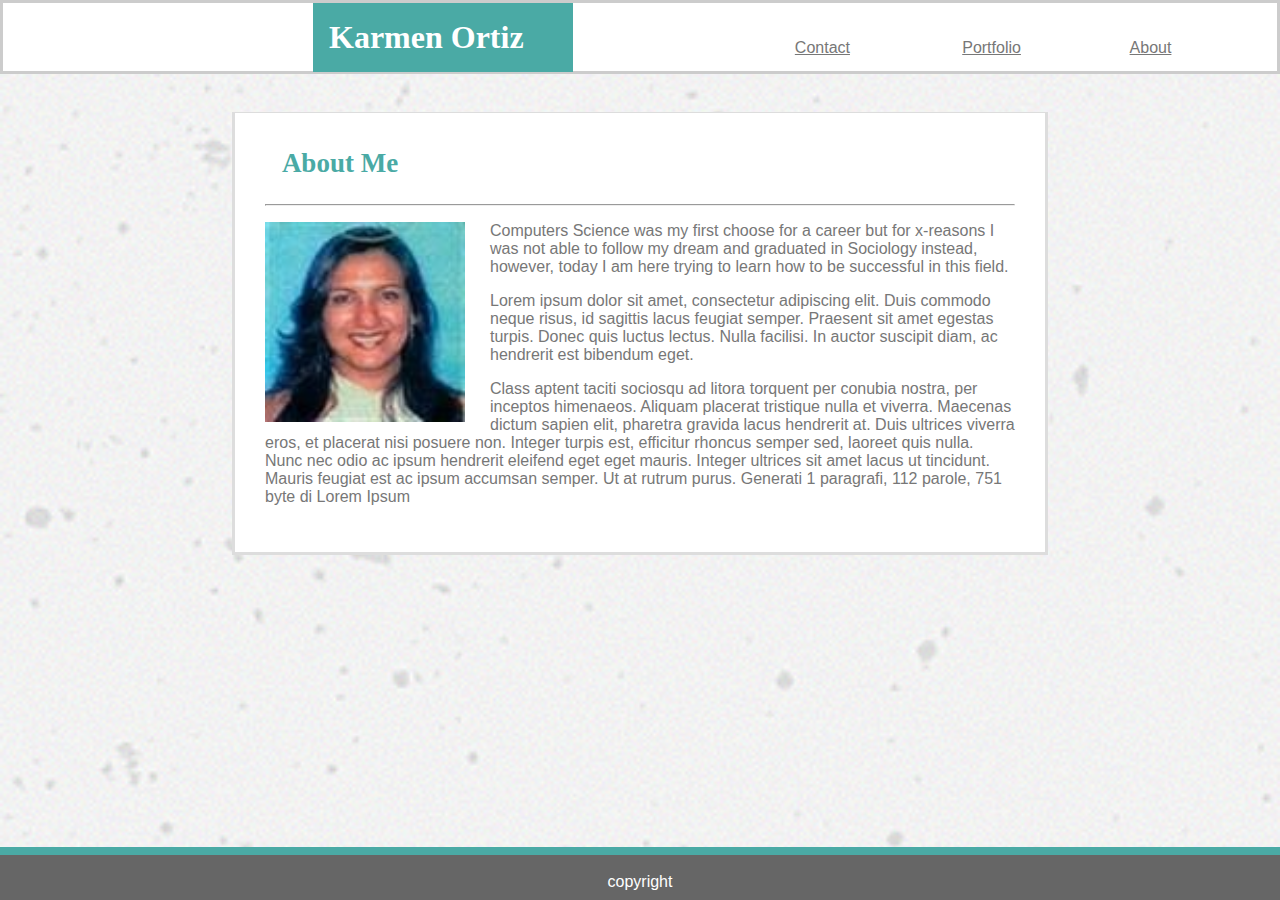
<file: index.html>
<!DOCTYPE html>
<html lang="en">

<head>
    <meta charset="UTF-8">
    <meta name="viewport" content="width=device-width, initial-scale=1.0">
    <meta http-equiv="X-UA-Compatible" content="ie=edge">
    <title>Karmen's Portfolio</title>

    <link rel="stylesheet" href="assets/css/style.css" type="text/css" />

</head>

<body>
<!--sticky foother entry-->
<div class="content">

</div>
    <header>
        <h1 id="header1">Karmen Ortiz</h1>

 <p>
    <b></b>  <a href="index.html">About</a>  <a href="portfolio.html">Portfolio</a>  <a href="contact.html">Contact</a>

 </p>       

    </header>

<div>

    <div class="container2">

        <h2>About Me</h2>

        <hr />

<!--holds my picture-->
        <p>

            <img src="assets/images/IMG_0513.jpg" width="200" height="200" alt="Carmen Ortiz">
        </p>


        <P>

            Computers Science was my first choose for a career but
            for x-reasons I was not able to follow my dream and graduated in Sociology instead,
            however,
            today I am here trying to learn how to be successful in
            this field.
        </p>

        <p>
            Lorem ipsum dolor sit amet, consectetur adipiscing elit. Duis commodo neque risus, id sagittis lacus
            feugiat semper.
            Praesent sit amet egestas turpis. Donec quis luctus lectus. Nulla facilisi.
            In auctor suscipit diam, ac hendrerit est bibendum eget.</p>
        <p>
            Class aptent taciti sociosqu ad litora torquent per conubia nostra, per inceptos himenaeos.
            Aliquam placerat tristique nulla et viverra. Maecenas dictum sapien elit, pharetra gravida lacus
            hendrerit at.
            Duis ultrices viverra eros, et placerat nisi posuere non. Integer turpis est, efficitur rhoncus semper
            sed,
            laoreet quis nulla. Nunc nec odio ac ipsum hendrerit eleifend eget eget mauris. Integer ultrices sit
            amet
            lacus ut tincidunt. Mauris feugiat est ac ipsum accumsan semper. Ut at rutrum purus.

            Generati 1 paragrafi, 112 parole, 751 byte di Lorem Ipsum

        </p>


        </div>



        <div class="footer">
            <br>
            copyright
        </div>



</body>

</html>





<!--This will hold my header information -->
<!--
    <header id='headerBg'>
        <div class="headerMain">
        
        <a href='#' id="headerInner">Karmen Ortiz</a>

        

            <div class="about-portfolio-contact">
  
                <a href='#'>About</a>
                <a href='#'>Portfolio</a>
                <a href='#'>Contact</a>
             
               
            </div>

        </div>



    </header>

-->
    <!--Tthis is the begining of the second container-->

    <!--
        <ul>
            <li><strong>About</strong></li>
            <li><strong>Portfolio</strong></li>
            <li><strong>Contact</strong></li>
        </ul>
-->
</file>
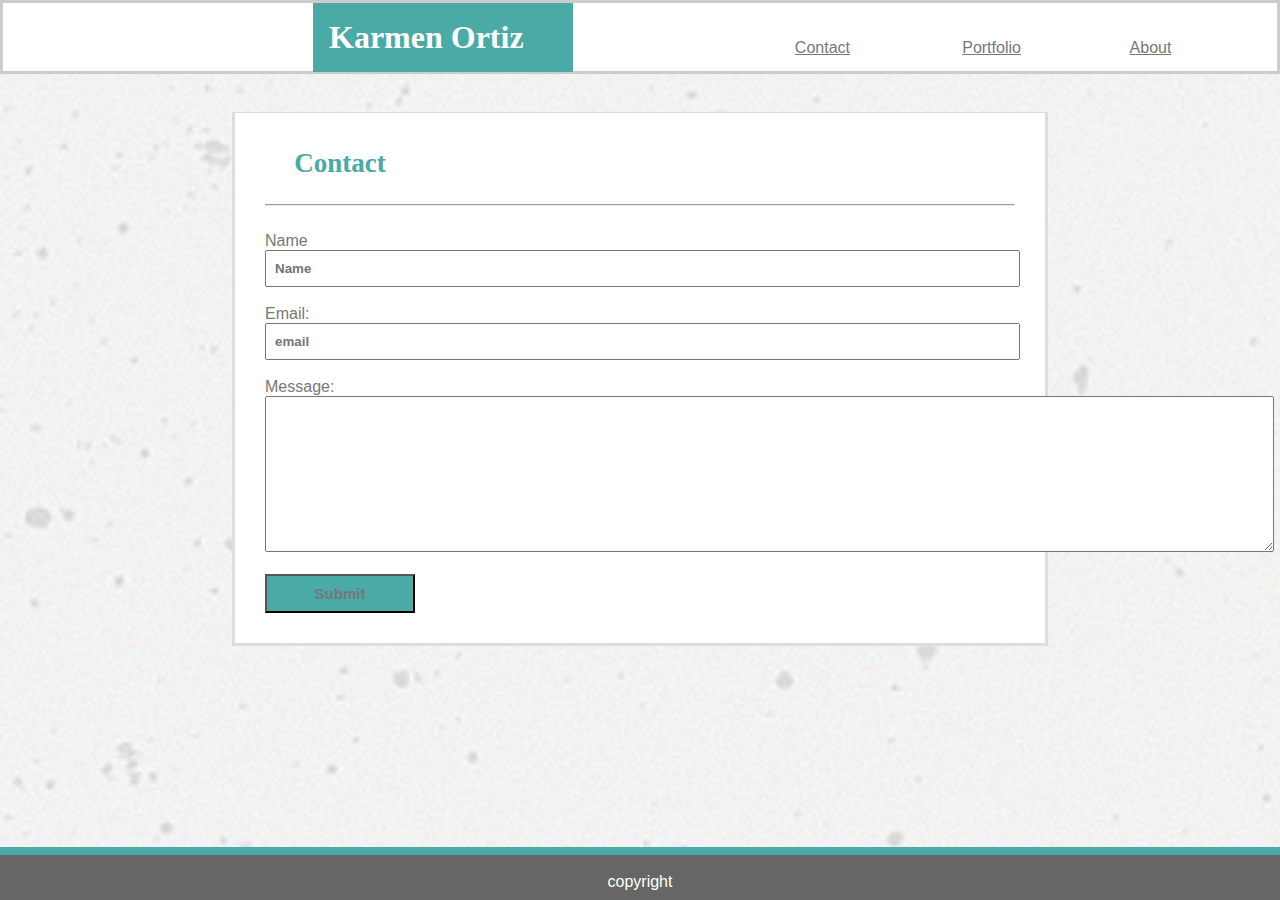
<file: contact.html>
<!DOCTYPE html>
<html lang="en">
<head>
    <meta charset="UTF-8">
    <meta name="viewport" content="width=device-width, initial-scale=1.0">
    <meta http-equiv="X-UA-Compatible" content="ie=edge">
    <title>Karmen's Contacts</title>
    
    <link rel="stylesheet" href="assets/css/style.css" type="text/css"/>

</head>
<body>
  <!--top header-->  
  <div class="content">

    </div>
        <header>
            <h1 id="header1">Karmen Ortiz</h1>

            <p>
                    <b></b>  <a href="index.html">About</a>  <a href="portfolio.html">Portfolio</a>  <a href="contact.html">Contact</a>
                
                 </p>              
 <!--   
            <ul>
                <li><strong>About</strong></li>
                <li><strong>Portfolio</strong></li>
                <li><strong>Contact</strong></li>
            </ul>
            -->
            
        </header>
    
    <div>

    </div>

    </header>
        
            
<!--Tthis is the begining of the second container-->
<div>
        
<div class="container2">

    <h2>Contact</h2>

    <hr/>   
    <br>
<form>
    <label for="username">Name</label> <br>
    <input type="text" id="username" name="username" placeholder="Name" required> 
<br> <br>
    <label for="email">Email:</label> <br>
    <input type="email" id="email" name="email" placeholder="email" required>
<br> <br>
    <label for="message">Message:</label><br>
    <textarea name="message" id="message" cols="123" rows="10"></textarea>


    <br>
        <br>
    <input type="submit" value="Submit">

</form>
</div>

<div class="footer">
        <br>
        copyright
    </div>


</body>
</html>




<!--<ul>
    <header>
        <h1 id="header1">Karmen Ortiz</h1>

        <ul>
            <li><strong>About</strong></li>
            <li><strong>Portfolio</strong></li>
            <li><strong>Contact</strong></li>
        </ul>
    </header>    
        
        
        
        
        -->
</file>
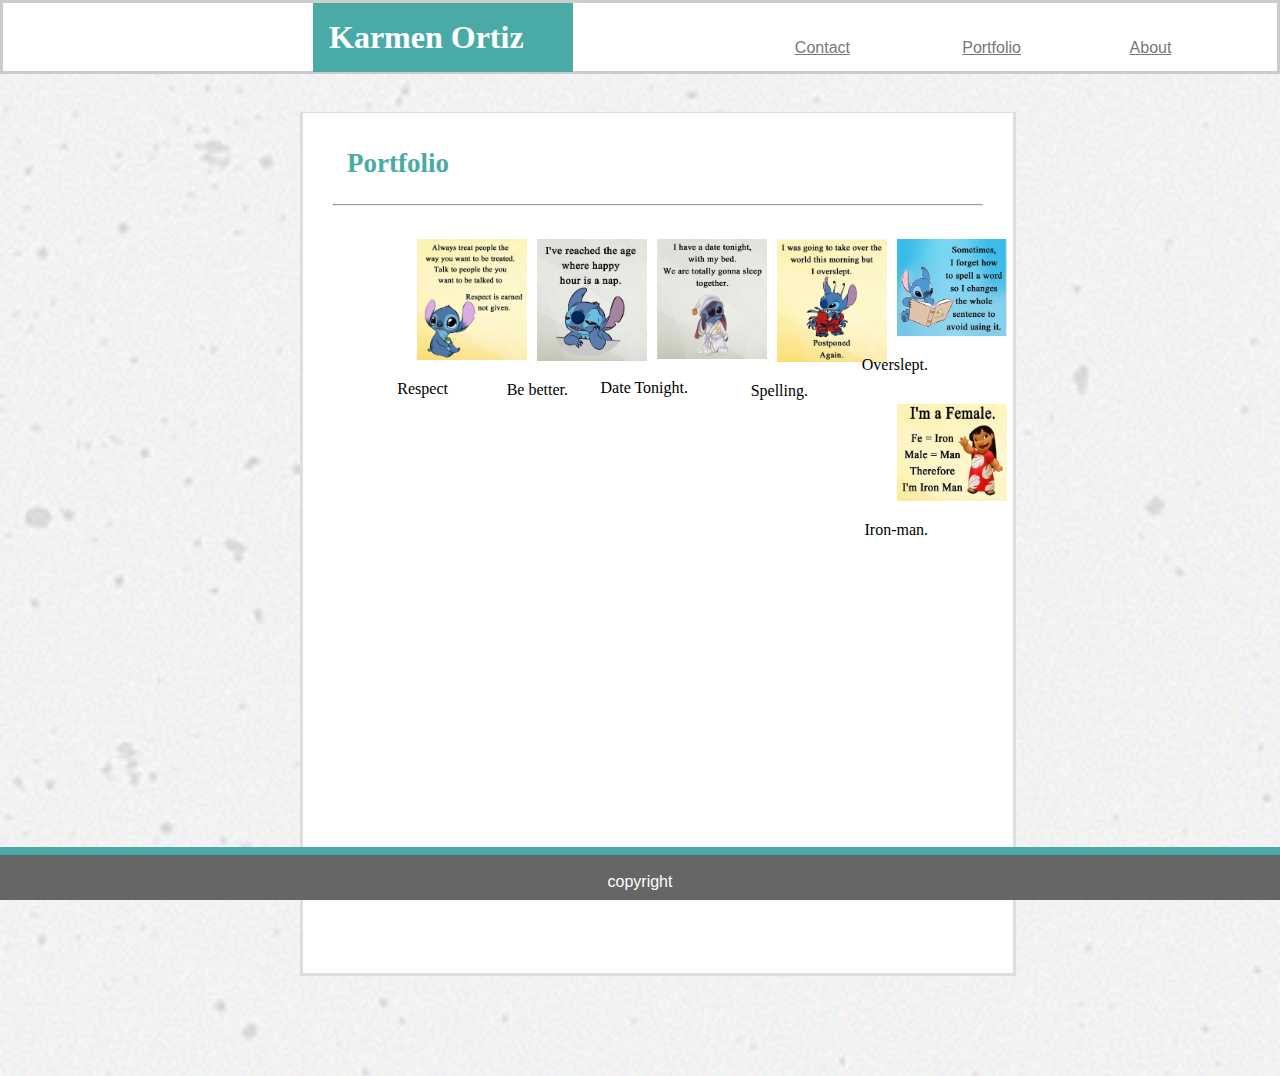
<file: portfolio.html>
<!DOCTYPE html>
<html lang="en">

<head>
    <meta charset="UTF-8">
    <meta name="viewport" content="width=device-width, initial-scale=1.0">
    <meta http-equiv="X-UA-Compatible" content="ie=edge">
    <title>Karmen's Portfolio Gallery</title>

    <link rel="stylesheet" href="assets/css/style.css" type="text/css" />

</head>

<body>
<!--sticky foother entry-->
<div class="content">

    </div>
<header>
    
    <h1 id="header1">Karmen Ortiz</h1>

    <p>
        <b></b>  <a href="index.html">About</a>  <a href="portfolio.html">Portfolio</a>  <a href="contact.html">Contact</a>
        
    </p>              
                <!-- 
                    <ul>
                        <li><strong>About</strong></li>
                        <li><strong>Portfolio</strong></li>
                        <li><strong>Contact</strong></li>
                    </ul>
                --> 
</header>

<!--This is where the container starts-->
<div class="container3">

    <h2>Portfolio</h2>

        <hr />

<!--holds my picture-->
        
    <div class="gallery">
        <a target="_blank" href="IMG_0010.jpeg">
            <img src="assets/images/IMG_0010.jpeg" alt="Stitch-respect" width="200" height="200">
        </a>
        <div class="desc">Respect</div> 

    </div>

    <div class="gallery">
        <a target="_blank" href="IMG_0011.jpeg">
                <img src="assets/images/IMG_0011.jpeg" alt="The-Age" width="200" height="200">
        </a>
            <div class="desc"> Be better.</div> 
    </div>

    <div class="gallery">
        <a target="_blank" href="IMG_0012.jpeg">
                <img src="assets/images/IMG_0012.jpeg" alt="Date-Tonight" width="200" height="200">
        </a>
            <div class="desc"> Date Tonight.</div> 
    </div>

    <div class="gallery">
        <a target="_blank" href="IMG_0014.jpeg">
                <img src="assets/images/IMG_0014.jpeg" alt="Spelling" width="200" height="200">
        </a>
            <div class="desc"> Spelling.</div> 
    </div>

    <div class="gallery">
        <a target="_blank" href="IMG_0013.jpeg">
                <img src="assets/images/IMG_0013.jpeg" alt="Overslept" width="200" height="200">
        </a>
            <div class="desc"> Overslept.</div> 
    </div>

    <div class="gallery">
        <a target="_blank" href="IMG_0015.jpeg">
                <img src="assets/images/IMG_0015.jpeg" alt="Iron-man" width="200" height="200">
        </a>
            <div class="desc">Iron-man.</div> 
    </div>
</div>

<div class="footer">
        <br>
        copyright
</div>



</body>

</html>
</file>
<file: assets/css/style.css>
body {
    margin: 0%;
    padding: 0%;
    background-image: url("../images/concrete-texture.png");
    background-repeat: no-repeat;
    background-attachment: scroll;    
    background-size: cover;
    
}

header{
    background-color: #ffffff;
    
    border-style: solid;
    border-bottom: solid;
    border-color: #cccccc;
    height: 68px;
    margin-bottom: 3%;
    
}
h1{
    background-color: #4aaaa5;
    color: white;
    padding: 16px;
    width: 228px;
    margin-top: 0%;
    font-family: Georgia, 'Times New Roman', Times, serif;
    float: left;
    margin-left: 310px;
    

}

a {
display: inline;
font-family: Arial, Helvetica, sans-serif;
color: #777777;
width: 10%;
padding: 20px;
float:right;
}


/*
li{
display: inline;
font-family: Arial, Helvetica, sans-serif;
color: #777777;
width: 10%;
padding: 20px;
float:right;

}

*/
br {

}
.container2{
    border-style: solid;
    border-block-start-width: 1px;
    border-color: #dddddd;
    padding: 30px;
    margin: auto;
    width: 750px;
    background-color: white;


}
h2 {
    color:#4aaaa5;
    margin-top: 5px;
    margin-bottom: 25px;
    width: 20%;
    font-family: Georgia, 'Times New Roman', Times, serif;
    font-size: 27px;
    text-align: center;
    

}

hr {
    color: #777777;

}

img {
    float: left;
    padding-right: 25px;
}

p{
    color: #777777;
    font-family: Arial, Helvetica, sans-serif;
}

.footer {
    position: fixed;
    left: 0;
    bottom: 0;
    width: 100%;
    background-color: #666666;
    color: white;
    text-align: center;
    font-family: Arial, Helvetica, sans-serif;
    height: 45px;
    text-align: center;
    border-top: 8px solid #4aaaa5;
}

/* CONTACTS STARTS HERE*/ 

input[type=text], select {
    width: 98%;
    padding: 9px 8px;
    
}

input[type=email], select {
    width: 98%;
    padding: 9px 8px;
    
}

input[type=submit], select {
    width: 20%;
    padding: 9px 8px;
    background-color: #4aaaa5;
    font-size: 15px;
    font-family: Arial, Helvetica, sans-serif;
    
}

.submit {
    color: #4aaaa5;
    
}

label {
    font-family: Arial, Helvetica, sans-serif;
    color: #777777;

}
input {
    font-family: Arial, Helvetica, sans-serif;
    color: #777777;
    font-weight: bold;
}
/* PORTFOLIO STARTS HERE*/

.container3{
    border-style: solid;
    border-block-start-width: 1px;
    border-color: #dddddd;
    padding: 30px;
    margin: auto;
    width: 650px;
    height: 800px;
    background-color: white;
    margin-left: 300px;
    margin-bottom: 100px
}

div.gallery {
    margin: 5px;
    /*border: 1px solid #ccc;*/
    float: left;
    width: 110px;
}

div.gallery:hover {
   /* border: 2px solid #777; */
}
div.gallery img {
    width: 1000%;
    height: auto;
}
div.desc {
   /* padding: 20px;*/
    text-align: right;
    clear: both;
}

/*
     heading and background-color: #4aaaa5;
    
     pargraphs and text besides the heading color: #777777

     main header backgorund color: #ffffff

     main header border color: #cccccc
     
     footer background color: #666666

     main content background color: #ffffff

     main content border color: #dddddd

     */

/*
#headerBg {
    background-color: #ffffff;
    width: 100%;
    border-style: solid;
    border-bottom: solid;
    border-color: #cccccc;
    height: 90px;
    margin-bottom: 3%; 
}   

.headerMain {
    width: 960px;
}

#headerInner {
        background-color: #4aaaa5;
        color: white;
        padding: 20px;
        width: 200px;
        font-family: Georgia, 'Times New Roman', Times, serif; 
        
    }  

.about-portfolio-contact {
        font-family: Arial, Helvetica, sans-serif;
        color: #777777;
    
        }
 
    */
</file>
